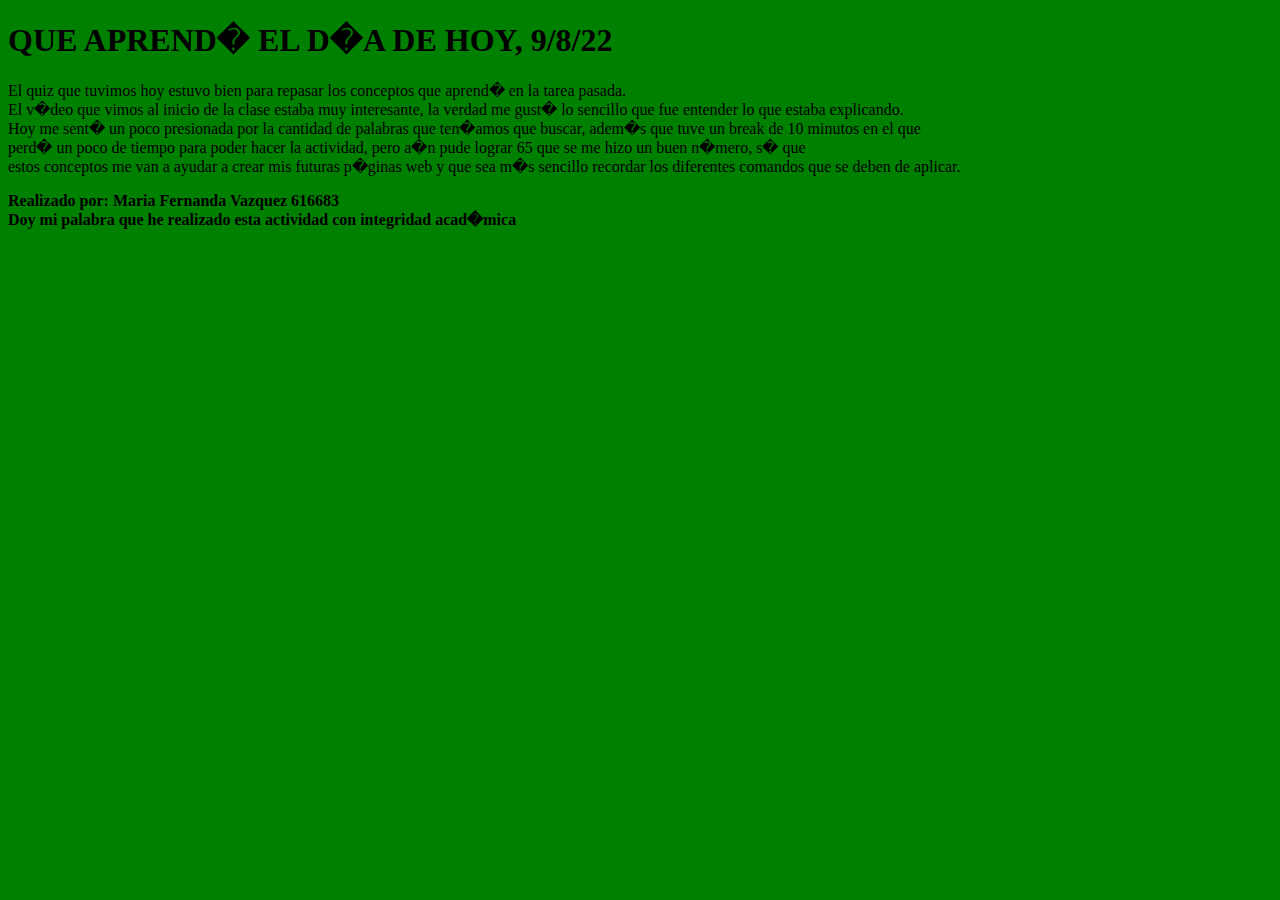
<file: Tecnologías Internet/TI/index.html>
<!DOCTYPE html>
<html lang="en">
    <head>
        <meta charset="utf-8">
        <title> Pagina Web </title>
    </head>
    <body bgcolor="#008000">
        <h1>
            QUE APREND� EL D�A DE HOY, 9/8/22
        </h1>
        <p> El quiz que tuvimos hoy estuvo bien para repasar los conceptos que aprend� en la tarea pasada.
           <br>El v�deo que vimos al inicio de la clase estaba muy interesante, la verdad me gust� lo sencillo que fue entender lo que estaba explicando.
            <br> Hoy me sent� un poco presionada por la cantidad de palabras que ten�amos que buscar, adem�s que tuve un break de 10 minutos en el que 
               <br>perd� un poco de tiempo para poder hacer la actividad, pero a�n pude lograr 65 que se me hizo un buen n�mero, s� que 
            <br> estos conceptos me van a ayudar a crear mis futuras p�ginas web y que sea m�s sencillo recordar los diferentes comandos que se deben de aplicar. </p>
        <b>Realizado por: Maria Fernanda Vazquez 616683
           <br> Doy mi palabra que he realizado esta actividad con integridad acad�mica
        </b> 
        
    </body>
</html>
</file>
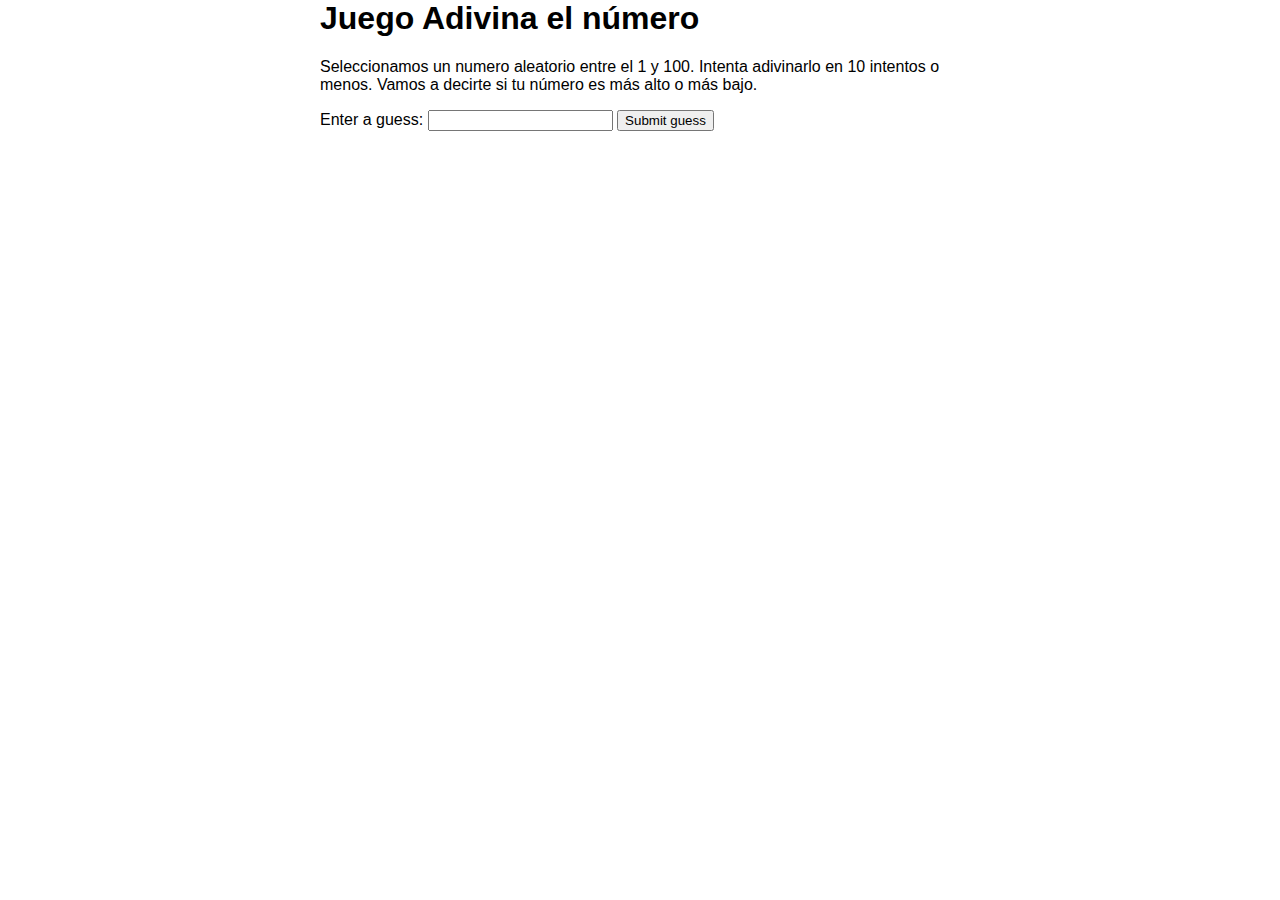
<file: practica.html>
<html>
    <head>
        <meta charset="utf-8">
        <title>Number guessing game</title>
        <style>
            html{
                font-family: sans-serif;
            }
            body{
                width: 50%;
                max-width: 800px;
                min-width: 480px;
                margin: 0 auto;
            }

            .lastResult{
                color: white;
                padding: 3px;
            }
        </style>
    </head>

    <body>
        <h1> Juego Adivina el número</h1>
        <p>Seleccionamos un numero aleatorio entre el 1 y 100. 
            Intenta adivinarlo en 10 intentos o menos.
            Vamos a decirte si tu número es más alto o más bajo.
        </p>

        <div class="form">
            <label for="guessField">Enter a guess: </label>
            <input type="text" name="" id="guessField" class="guessField">
            <input type="submit" value="Submit guess" class="guessSubmit">
        </div>

        <div class="resultParas">
            <p class="guesses"></p>
            <p class="lastResult"></p>
            <p class="lowOrHi"></p>
        </div>

        <script>
            var randomNumber=Math.floor(Math.random()*100)+1;
            var guesses =document.querySelector('.guesses');
            var lastResult= document.querySelector('.lastResult');
            var lowOrHi = document.querySelector('.lowOrHi');

            var guessSubmit = document.querySelector('.guessSubmit');
            var guessField = document.querySelector ('.guessField');

            var guessCount=1;
            var resetButton;

            function checkGuess(){
                var userGuess=Number(guessField.value);
                if(guessCount==1){
                    guesses.textContent='Previous guesses ';
                }
                guesses.textContent+=userGuess+' ';
                if(userGuess===randomNumber){
                    lastResult.textContent='Congratulations! You got it right!';
                    lastResult.style.backgroundColor ='green';
                    lowOrHi.textContent=' ';
                setGameOver();
                } else if (guessCount===10){
                    lastResult.textContent='¡¡¡Game Over!!!';
                    setGameOver();
                }
                else{
                    lastResult.textContent='¡Wrong!';
                    lastResult.style.backgroundColor='red';
                    if(userGuess<randomNumber){
                        lowOrHi.textContent='Last guess was too low!';
                    }
                    else if (userGuess>randomNumber){
                        lowOrHi.textContent='Last guess was too high!';
                    }
                }
                guessCount++;
                guessField.value='';
                guessField.focus();
            }
            guessSubmit.addEventListener('click', checkGuess);

            function setGameOver(){
                guessField.disabled=true;
                guessSubmit.disabled=true;
                resetButton = document.createElement('button');
                resetButton.textContent='Start new game';
                document.body.appendChild(resetButton);
                resetButton.addEventListener('click', resetGame);
            }

            function resetGame(){
                guessCount=1;

                var resetParas=document.querySelectorAll('.resultParas p');
                for(var i=0; i<resetParas.length; i++){
                    resetParas[i].textContent='';
                }
                resetButton.parentNode.removeChild(resetButton);
                guessField.disabled=false;
                guessSubmit.disabled=false;
                guessField.value='';
                guessField.focus();
                lastResult.style.backgroundColor='white';
                randomNumber=Math.floor(Math.random()*100) +1;
            }
        </script>
    </body>
</html>
</file>
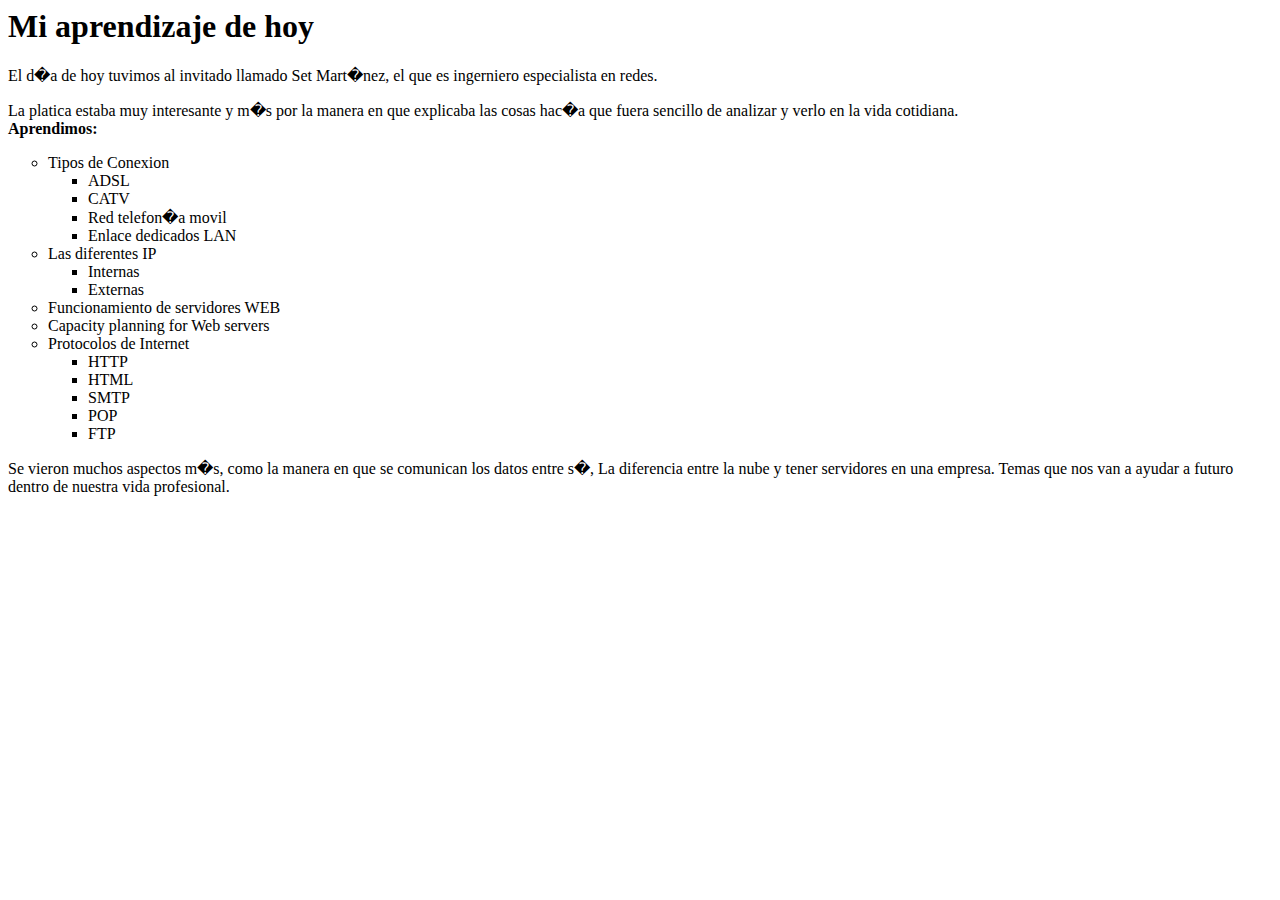
<file: Tecnologías Internet/Actividad10.html>
<html>
    <title>
        16 Agosto 2022
    </title>
    <body>
        <h1>
            Mi aprendizaje de hoy
        </h1>
        <p>El d�a de hoy tuvimos al invitado llamado Set Mart�nez, el que es ingerniero especialista en redes.
        </p>
        <p>
            La platica estaba muy interesante y m�s por la manera en que explicaba las cosas hac�a que fuera sencillo de analizar y verlo en la vida cotidiana.
            <br><b>Aprendimos: </b>
            <ul type="circle">
                <li>Tipos de Conexion
                    <ul type="square">
                    <li>ADSL</li>
                    <li>CATV</li>
                    <li>Red telefon�a movil</li>
                    <li>Enlace dedicados LAN</li>
                    </ul>
                </li>
                <li>Las diferentes IP
                    <ul type="square">
                        <li>Internas</li>
                        <li>Externas</li>
                        </ul>
                </li>
                <li>Funcionamiento de servidores WEB
                </li>
                <li>Capacity planning for Web servers</li>
                <li>Protocolos de Internet
                    <ul type="square">
                        <li>HTTP</li>
                        <li>HTML</li>
                        <li>SMTP
                        </li>

                        <li>POP
                        </li>
                        <li>FTP
                        </li>
                        </ul>
                </li>
            </ul>
                
        </p>
        <p>Se vieron muchos aspectos m�s, como la manera en que se comunican los datos entre s�, La diferencia entre la nube y tener servidores en una empresa. 
            Temas que nos van a ayudar a futuro dentro de nuestra vida profesional.
        </p>
        
    </body>
</html>
</file>
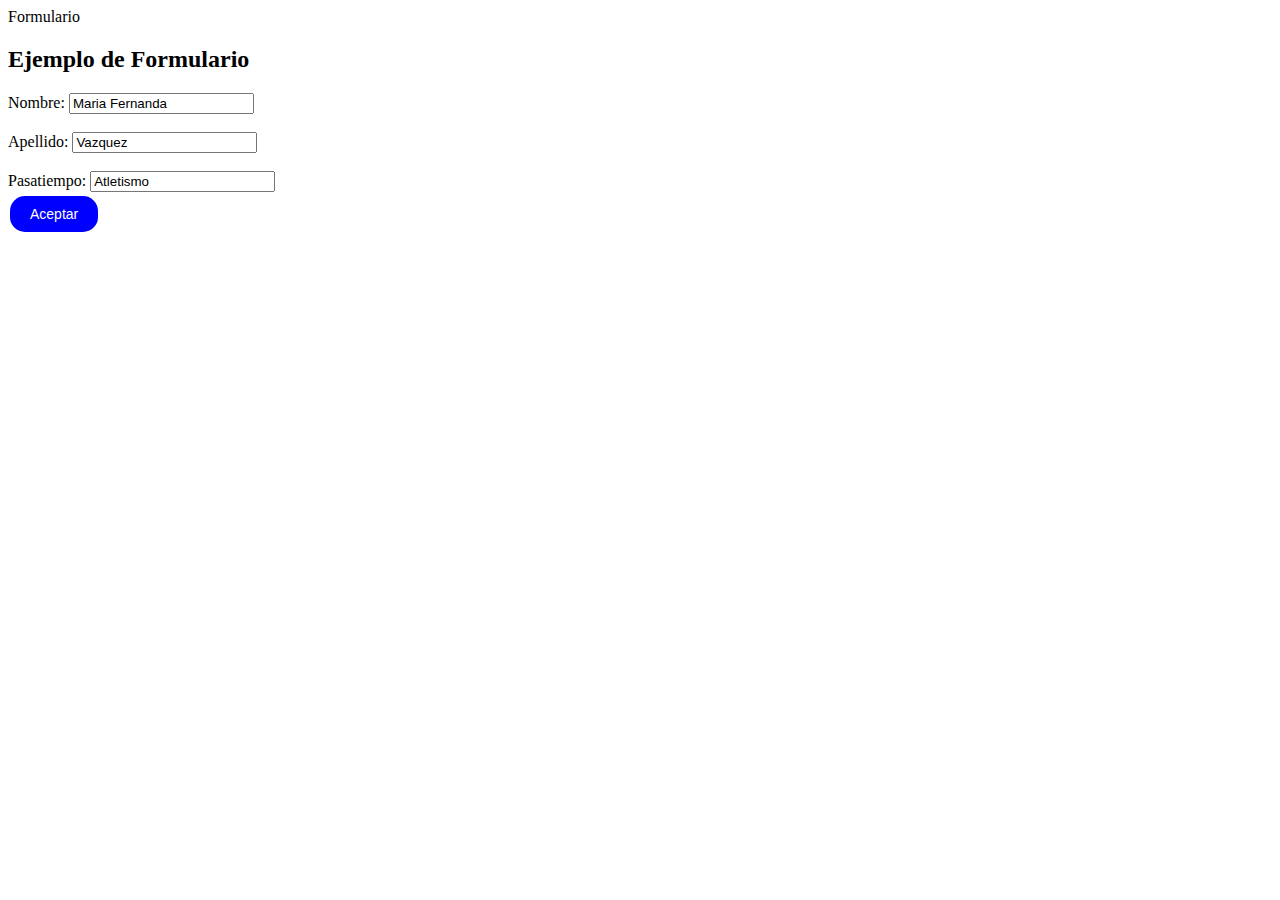
<file: Tecnologías Internet/Actividad12.html>
<!DOCTYPE html>
<html>
    <head>Formulario</head>
        <title>Formulario</title>
            <style>
                .button {
                    background-color: blue;
                    border: none;
                    color: white;
                    padding: 10px 20px;
                    text-align: center;
                    text-decoration: none;
                    display: inline-block;
                    font-size: 14px;
                    margin: 4px 2px;
                    cursor: pointer;
                    border-radius: 15px;
    
                }
            </style>
            <h2>Ejemplo de Formulario</h2>
            <body>
                <form action="mailto:sugey.morales@udem.edu " method="post" enctype="text/plain" >
                    <label for="name">Nombre: </label>
                    <input type="text" name="name" id="name" value="Maria Fernanda">
                    <br>
                    <br>
                    <label for="apellido">Apellido: </label>
                    <input type="text" name="apellido" id="apellido" value="Vazquez">
                    <br>
                    <br>
                    <label for="pasatiempo">Pasatiempo: </label>
                    <input type="text" name="pasatiempo" id="pasatiempo" value="Atletismo">
                    <br> 

                    <button type="submit" id="BtnEnviar" class="button">Aceptar</button>
                </form>
            </body>
        
    
</html>
</file>
